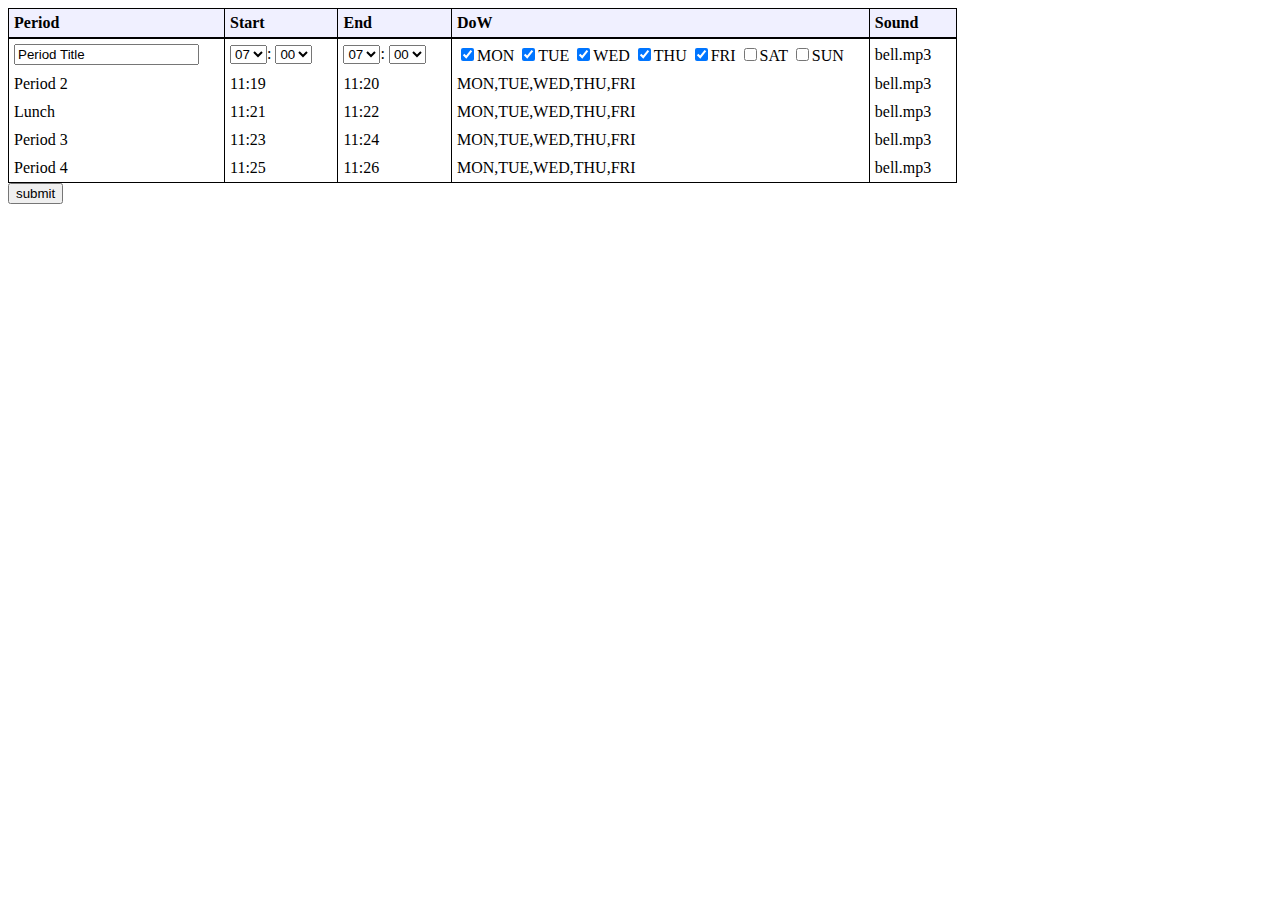
<file: index.html>
<html>
<head>
	<script src="jquery-1.8.2.min.js" type="text/javascript"></script>
	<link rel = "stylesheet" type="text/css" href="styles.css"/>
</head>
<body>
<form action = "write.php" method="post">
<table>
<tr class="h">
   <td>Period</td>
   <td>Start</td>
   <td>End</td>
   <td>DoW</td>
   <td>Sound</td>
</tr>
<tr>
   <td class="editable_textarea"><input type="text" value="Period Title" name="pname"></td>
   <td>
	<select name="starthour">
		<option>07</option>
		<option>08</option>
		<option>09</option>
		<option>10</option>
		<option>11</option>
		<option>12</option>
		<option>13</option>
		<option>14</option>
		<option>15</option>
		<option>16</option>
		<option>17</option>
		<option>18</option>
		<option>19</option>
		<option>20</option>
		<option>21</option>
		<option>22</option>
		<option>23</option>
		<option>00</option>
		<option>01</option>
		<option>02</option>
		<option>03</option>
		<option>04</option>
		<option>05</option>
		<option>06</option>
	</select>:
	<select name="startmin">
		<option>00</option>
		<option>01</option>
		<option>02</option>
		<option>03</option>
		<option>04</option>
		<option>05</option>
		<option>06</option>
		<option>07</option>
		<option>08</option>
		<option>09</option>
		<option>10</option>
		<option>11</option>
		<option>12</option>
		<option>13</option>
		<option>14</option>
		<option>15</option>
		<option>16</option>
		<option>17</option>
		<option>18</option>
		<option>19</option>
		<option>20</option>
		<option>21</option>
		<option>22</option>
		<option>23</option>
	</select>
   </td>
   <td>
	<select name="endmin">
		<option>07</option>
		<option>08</option>
		<option>09</option>
		<option>10</option>
		<option>11</option>
		<option>12</option>
		<option>13</option>
		<option>14</option>
		<option>15</option>
		<option>16</option>
		<option>17</option>
		<option>18</option>
		<option>19</option>
		<option>20</option>
		<option>21</option>
		<option>22</option>
		<option>23</option>
		<option>00</option>
		<option>01</option>
		<option>02</option>
		<option>03</option>
		<option>04</option>
		<option>05</option>
		<option>06</option>
	</select>:
	<select name="endmin">
		<option>00</option>
		<option>01</option>
		<option>02</option>
		<option>03</option>
		<option>04</option>
		<option>05</option>
		<option>06</option>
		<option>07</option>
		<option>08</option>
		<option>09</option>
		<option>10</option>
		<option>11</option>
		<option>12</option>
		<option>13</option>
		<option>14</option>
		<option>15</option>
		<option>16</option>
		<option>17</option>
		<option>18</option>
		<option>19</option>
		<option>20</option>
		<option>21</option>
		<option>22</option>
		<option>23</option>
   </td>
   <td>
	<input type = "checkbox" checked="yes" name="dow_arr[]" value ="MON">MON 
	<input type = "checkbox"checked="yes" name="dow_arr[]" value = "TUE">TUE
	<input type = "checkbox" checked="yes" name="dow_arr[]" value ="WED">WED
	<input type = "checkbox" checked="yes" name="dow_arr[]" value="THU">THU
	<input type = "checkbox" checked="yes" name="dow_arr[]" value="FRI">FRI
	<input type = "checkbox" name="dow_arr[]" value="SAT">SAT
	<input type = "checkbox" name="dow_arr[]" value="SUN">SUN
   </td>
   <td>bell.mp3</td>
</tr>

<tr><td class="editable_textarea">Period 2</td><td>11:19</td><td>11:20</td><td>MON,TUE,WED,THU,FRI</td><td>bell.mp3</td></tr><tr><td class="editable_textarea">Lunch</td><td>11:21</td><td>11:22</td><td>MON,TUE,WED,THU,FRI</td><td>bell.mp3</td></tr><tr><td class="editable_textarea">Period 3</td><td>11:23</td><td>11:24</td><td>MON,TUE,WED,THU,FRI</td><td>bell.mp3</td></tr><tr><td class="editable_textarea">Period 4</td><td>11:25</td><td>11:26</td><td>MON,TUE,WED,THU,FRI</td><td>bell.mp3</td></tr></table>
<input type = "hidden" name = "active" value="true">
<input type = "hidden" name = "sound" value="bell.mp3">
<input type = "hidden" name = "title" value="hidden test value">
<input type = "submit" name = "submit" value="submit">
</form>
</body>
</html>
</file>
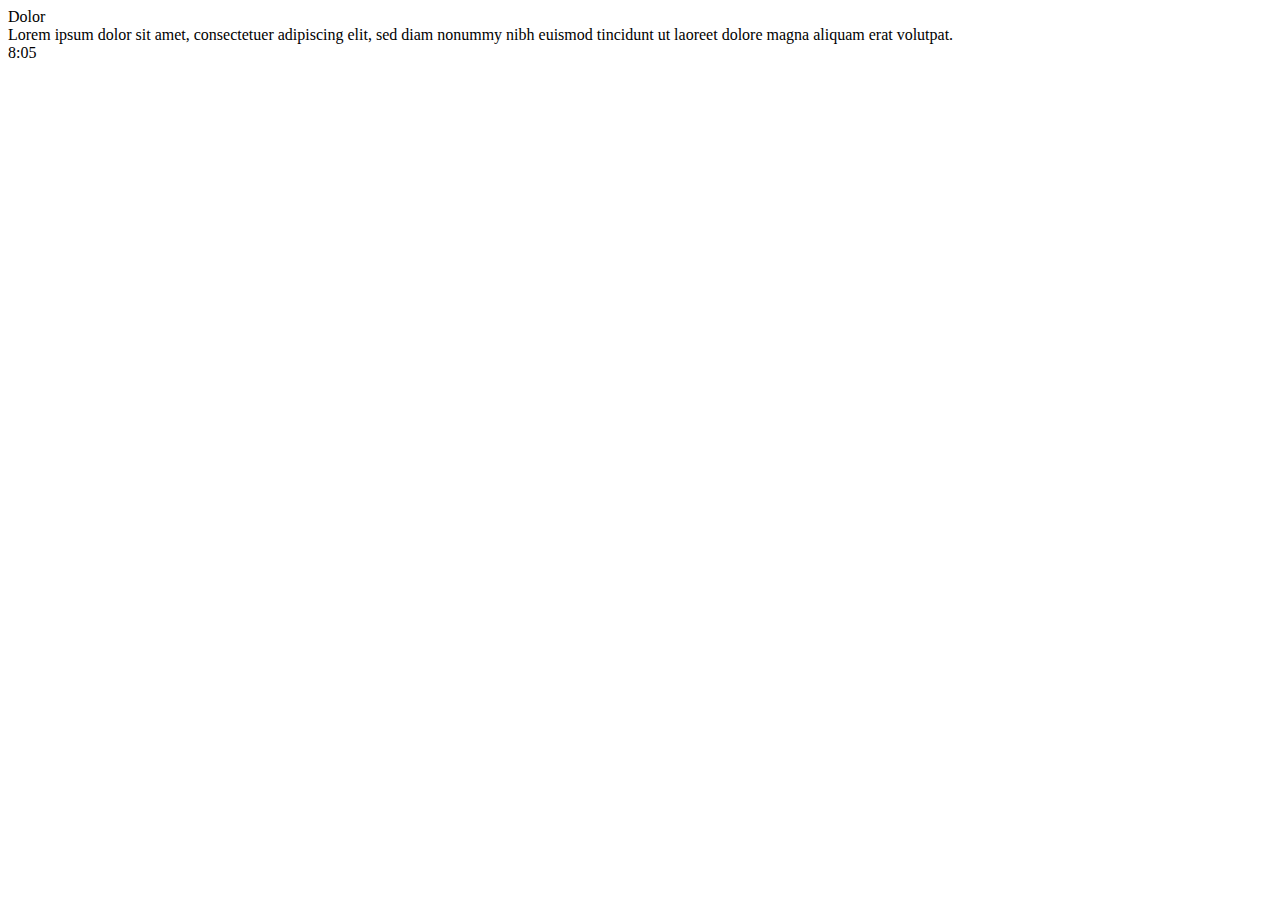
<file: jquerytest.html>
<html>
<head>
<script src="jquery-1.8.2.min.js" type="text/javascript" charset="utf-8"></script>
<script src="jquery.jeditable.js" type="text/javascript" charset="utf-8"></script>
<script src="jquery.jeditable.time.js" type="text/javascript" charset="utf-8"></script>
<script type="text/javascript">
 $(document).ready(function() {
     $('.edit').editable('save.php', {
         indicator : 'Saving...',
         tooltip   : 'Click to edit...'
     });
     $('.edit_area').editable('save.php', { 
         type      : 'textarea',
         cancel    : 'Cancel',
         submit    : 'OK',
         indicator : '<img src="img/indicator.gif">',
         tooltip   : 'Click to edit...'
     });
     $(".time").editable("save.php", { 
        indicator : "<img src='img/indicator.gif'>",
        type      : 'time',
        submit    : 'OK',
        tooltip   : "Click to edit..."
    });

 });
</script>
</head>
<body>
<div class="edit" id="div_1">Dolor</div>
<div class="edit_area" id="div_2">Lorem ipsum dolor sit amet, consectetuer 
adipiscing elit, sed diam nonummy nibh euismod tincidunt ut laoreet dolore 
magna aliquam erat volutpat.</div>
<div class ="time">8:05</div>
</body>
</html>
</file>
<file: styles.css>
td{
	padding: 5px 25px 5px 5px;
	border-left: solid black 1px;
}
tr.c0{
	background-color: rgb(250,250,250);
}
tr.c1{
	background-color: rgb(255,255,255);
}

tr.h{
	 font-weight: bold;
	 border-bottom: solid black 2px;
	 background-color: rgb(240,240,255);	
}

table{
	border-collapse: collapse;
	border: solid black 1px;
}
.false{
	color: red;
}
.true{
	color: green;
}
</file>
